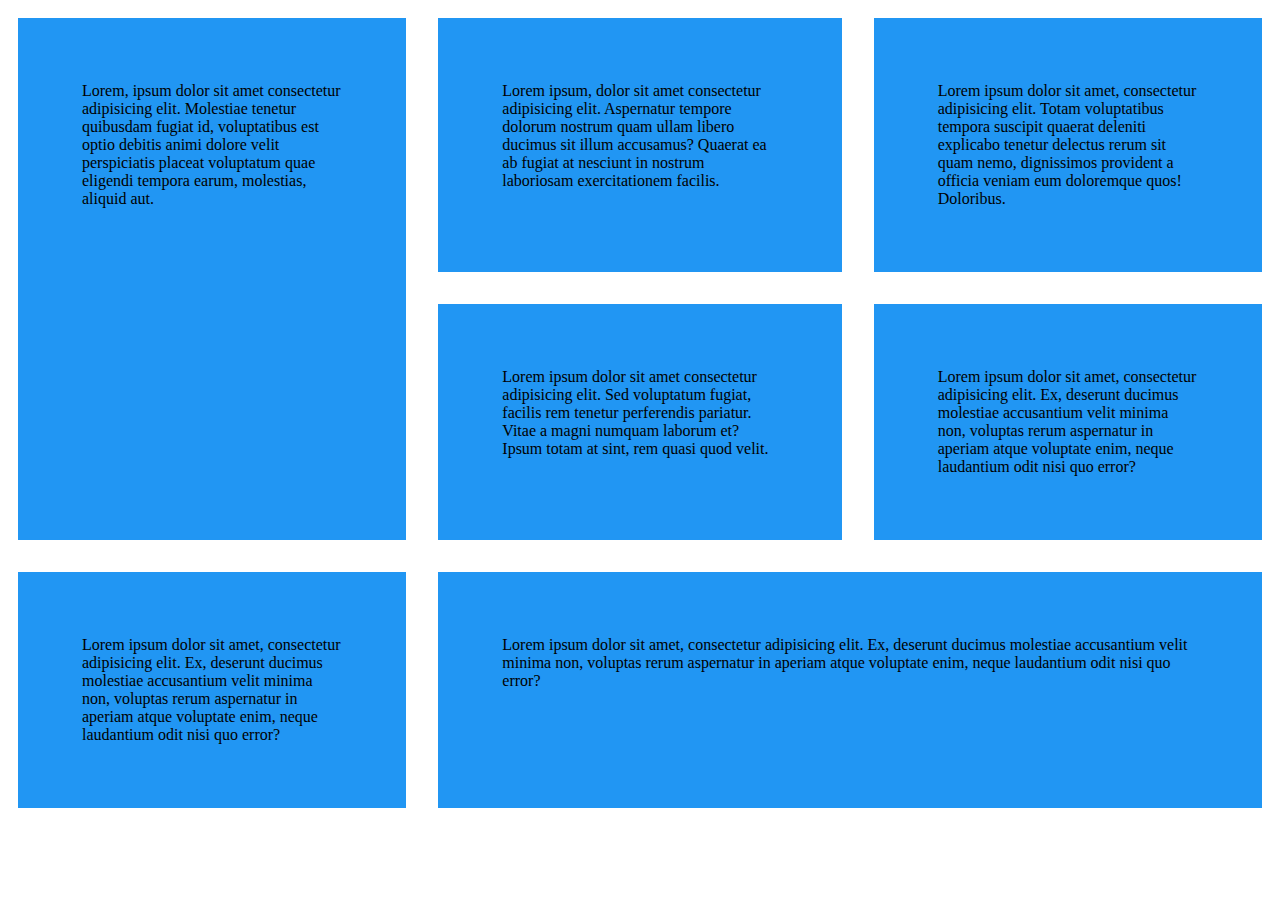
<file: individual-work/css-grid/index.html>
<!DOCTYPE html>
<html lang="en">

<head>
    <meta charset="UTF-8">
    <meta http-equiv="X-UA-Compatible" content="IE=edge">
    <meta name="viewport" content="width=device-width, initial-scale=1.0">
    <link rel="stylesheet" href="./styles.css">
    <title>css-grid</title>
</head>

<body>
    <div class="container">
        <div class="item1">Lorem, ipsum dolor sit amet consectetur adipisicing elit. Molestiae tenetur quibusdam fugiat
            id, voluptatibus est optio debitis animi dolore velit perspiciatis placeat voluptatum quae eligendi tempora
            earum, molestias, aliquid aut.</div>
        <div class="item2">Lorem ipsum, dolor sit amet consectetur adipisicing elit. Aspernatur tempore dolorum nostrum
            quam ullam libero ducimus sit illum accusamus? Quaerat ea ab fugiat at nesciunt in nostrum laboriosam
            exercitationem facilis.</div>
        <div class="item3">Lorem ipsum dolor sit amet, consectetur adipisicing elit. Totam voluptatibus tempora suscipit
            quaerat deleniti explicabo tenetur delectus rerum sit quam nemo, dignissimos provident a officia veniam eum
            doloremque quos! Doloribus.</div>
        <div class="item4">Lorem ipsum dolor sit amet consectetur adipisicing elit. Sed voluptatum fugiat, facilis rem
            tenetur perferendis pariatur. Vitae a magni numquam laborum et? Ipsum totam at sint, rem quasi quod velit.
        </div>
        <div class="item5">Lorem ipsum dolor sit amet, consectetur adipisicing elit. Ex, deserunt ducimus molestiae
            accusantium velit minima non, voluptas rerum aspernatur in aperiam atque voluptate enim, neque laudantium
            odit nisi quo error?</div>
        <div class="item6">Lorem ipsum dolor sit amet, consectetur adipisicing elit. Ex, deserunt ducimus molestiae
            accusantium velit minima non, voluptas rerum aspernatur in aperiam atque voluptate enim, neque laudantium
            odit nisi quo error?</div>
        <div class="item7">Lorem ipsum dolor sit amet, consectetur adipisicing elit. Ex, deserunt ducimus molestiae
            accusantium velit minima non, voluptas rerum aspernatur in aperiam atque voluptate enim, neque laudantium
            odit nisi quo error?</div>
    </div>
</body>

</html>
</file>
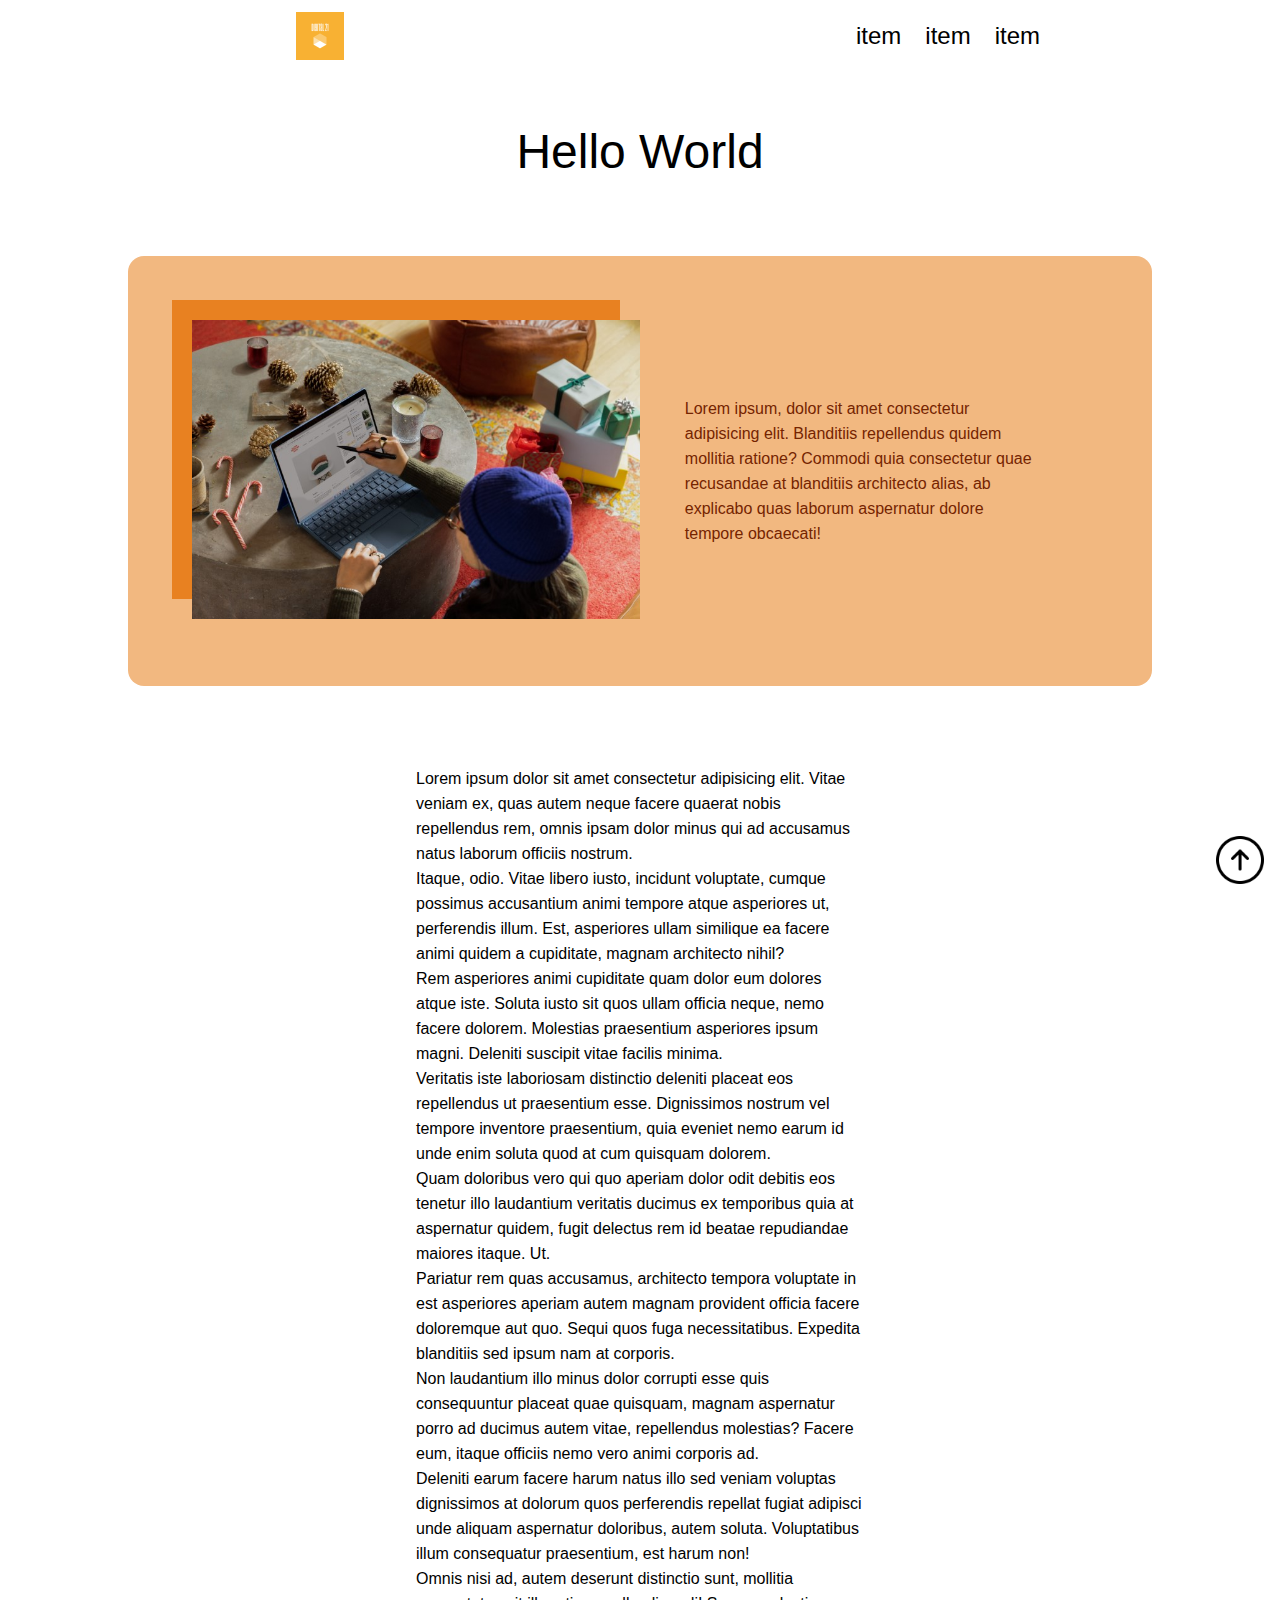
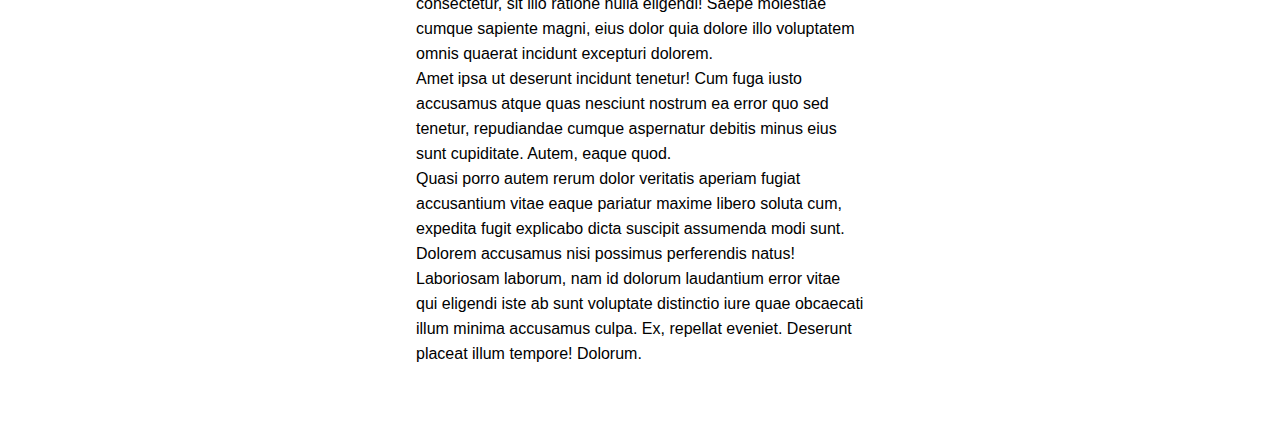
<file: individual-work/css-position-1/index.html>
<!DOCTYPE html>
<html lang="en">

<head>
    <meta charset="UTF-8">
    <meta http-equiv="X-UA-Compatible" content="IE=edge">
    <meta name="viewport" content="width=device-width, initial-scale=1.0">
    <title>CSS position</title>
    <link rel="stylesheet" href="reset.css">
    <link rel="stylesheet" href="style.css">
</head>

<body>
    <main class="container">
        <header class="header">
            <div class="header-logo">
                <img src="./images/logo_size_invert.jpg" alt="" srcset="">
            </div>
            <nav class="navbar">
                <div class="nav-item">item</div>
                <div class="nav-item">item</div>
                <div class="nav-item">item</div>
            </nav>
        </header>

        <div class="headline-1">
            <h1>Hello World</h1>
        </div>

        <section class="hero-section">
            <div class="hero-img">
                <img src="./images/hero-small.jpg" alt="Hero">
                <div class="img-placeholder"></div>
            </div>
            <div class="hero-text">
                <p>Lorem ipsum, dolor sit amet consectetur adipisicing elit. Blanditiis repellendus quidem mollitia
                    ratione? Commodi quia consectetur quae recusandae at blanditiis architecto alias, ab explicabo quas
                    laborum aspernatur dolore tempore obcaecati!</p>
            </div>
        </section>
        <section class="text">
            <div class="text-wrapper">
                <p>Lorem ipsum dolor sit amet consectetur adipisicing elit. Vitae veniam ex, quas autem neque facere
                    quaerat
                    nobis repellendus rem, omnis ipsam dolor minus qui ad accusamus natus laborum officiis nostrum.</p>
                <p>Itaque, odio. Vitae libero iusto, incidunt voluptate, cumque possimus accusantium animi tempore atque
                    asperiores ut, perferendis illum. Est, asperiores ullam similique ea facere animi quidem a
                    cupiditate,
                    magnam architecto nihil?</p>
                <p>Rem asperiores animi cupiditate quam dolor eum dolores atque iste. Soluta iusto sit quos ullam
                    officia
                    neque, nemo facere dolorem. Molestias praesentium asperiores ipsum magni. Deleniti suscipit vitae
                    facilis minima.</p>
                <p>Veritatis iste laboriosam distinctio deleniti placeat eos repellendus ut praesentium esse.
                    Dignissimos
                    nostrum vel tempore inventore praesentium, quia eveniet nemo earum id unde enim soluta quod at cum
                    quisquam dolorem.</p>
                <p>Quam doloribus vero qui quo aperiam dolor odit debitis eos tenetur illo laudantium veritatis ducimus
                    ex
                    temporibus quia at aspernatur quidem, fugit delectus rem id beatae repudiandae maiores itaque. Ut.
                </p>
                <p>Pariatur rem quas accusamus, architecto tempora voluptate in est asperiores aperiam autem magnam
                    provident officia facere doloremque aut quo. Sequi quos fuga necessitatibus. Expedita blanditiis sed
                    ipsum nam at corporis.</p>
                <p>Non laudantium illo minus dolor corrupti esse quis consequuntur placeat quae quisquam, magnam
                    aspernatur
                    porro ad ducimus autem vitae, repellendus molestias? Facere eum, itaque officiis nemo vero animi
                    corporis ad.</p>
                <p>Deleniti earum facere harum natus illo sed veniam voluptas dignissimos at dolorum quos perferendis
                    repellat fugiat adipisci unde aliquam aspernatur doloribus, autem soluta. Voluptatibus illum
                    consequatur
                    praesentium, est harum non!</p>
                <p>Omnis nisi ad, autem deserunt distinctio sunt, mollitia consectetur, sit illo ratione nulla eligendi!
                    Saepe molestiae cumque sapiente magni, eius dolor quia dolore illo voluptatem omnis quaerat incidunt
                    excepturi dolorem.</p>
                <p>Amet ipsa ut deserunt incidunt tenetur! Cum fuga iusto accusamus atque quas nesciunt nostrum ea error
                    quo
                    sed tenetur, repudiandae cumque aspernatur debitis minus eius sunt cupiditate. Autem, eaque quod.
                </p>
                <p>Quasi porro autem rerum dolor veritatis aperiam fugiat accusantium vitae eaque pariatur maxime libero
                    soluta cum, expedita fugit explicabo dicta suscipit assumenda modi sunt. Dolorem accusamus nisi
                    possimus
                    perferendis natus!</p>
                <p>Laboriosam laborum, nam id dolorum laudantium error vitae qui eligendi iste ab sunt voluptate
                    distinctio
                    iure quae obcaecati illum minima accusamus culpa. Ex, repellat eveniet. Deserunt placeat illum
                    tempore!
                    Dolorum.</p>
            </div>
        </section>

        <div class="top-link-wrapper">
            <div class="top-link">
                <a href="#">
                    <img src="./images/up-arrow.png" alt="Ikona">
                </a>
            </div>
        </div>
    </main>

</body>

</html>
</file>
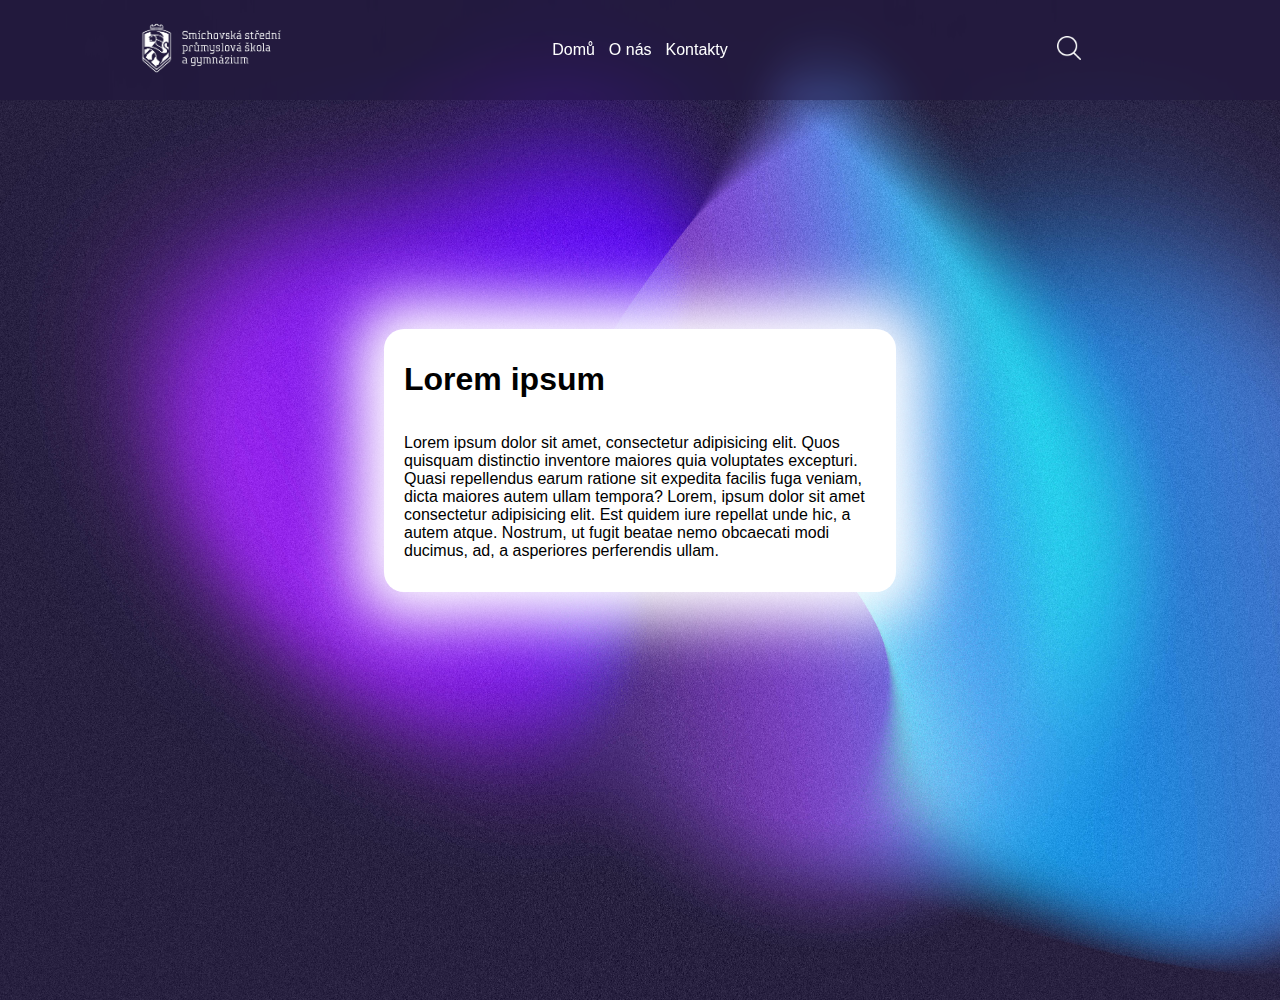
<file: individual-work/flex-1/index.html>
<!DOCTYPE html>
<html lang="en">

<head>
    <meta charset="UTF-8">
    <meta http-equiv="X-UA-Compatible" content="IE=edge">
    <meta name="viewport" content="width=device-width, initial-scale=1.0">
    <title>Flex</title>
    <link rel="stylesheet" href="./style.css">
</head>

<body>
    <nav>
        <div class="container">
            <div class="image">
                <img class="logo item" src="./images/logo.png">
            </div>
            <div class="links item">
                <a href="#">Domů</a>
                <a href="#">O nás</a>
                <a href="#">Kontakty</a>
            </div>
            <div class="image">
                <img class="search item" src="./images/search.png">
            </div>
        </div>
    </nav>
    <div class="lorem">
        <main>
            <div class="box">
                <div class="text">
                    <h1>Lorem ipsum</h1>
                    <br><br>
                    <p>Lorem ipsum dolor sit amet, consectetur adipisicing elit. Quos quisquam distinctio inventore
                        maiores
                        quia
                        voluptates excepturi. Quasi repellendus earum ratione sit expedita facilis fuga veniam, dicta
                        maiores
                        autem ullam tempora? Lorem, ipsum dolor sit amet consectetur adipisicing elit. Est quidem iure
                        repellat unde hic, a autem atque. Nostrum, ut fugit beatae nemo obcaecati modi ducimus, ad, a
                        asperiores perferendis ullam.</p>
                </div>
            </div>
        </main>
    </div>
</body>

</html>
</file>
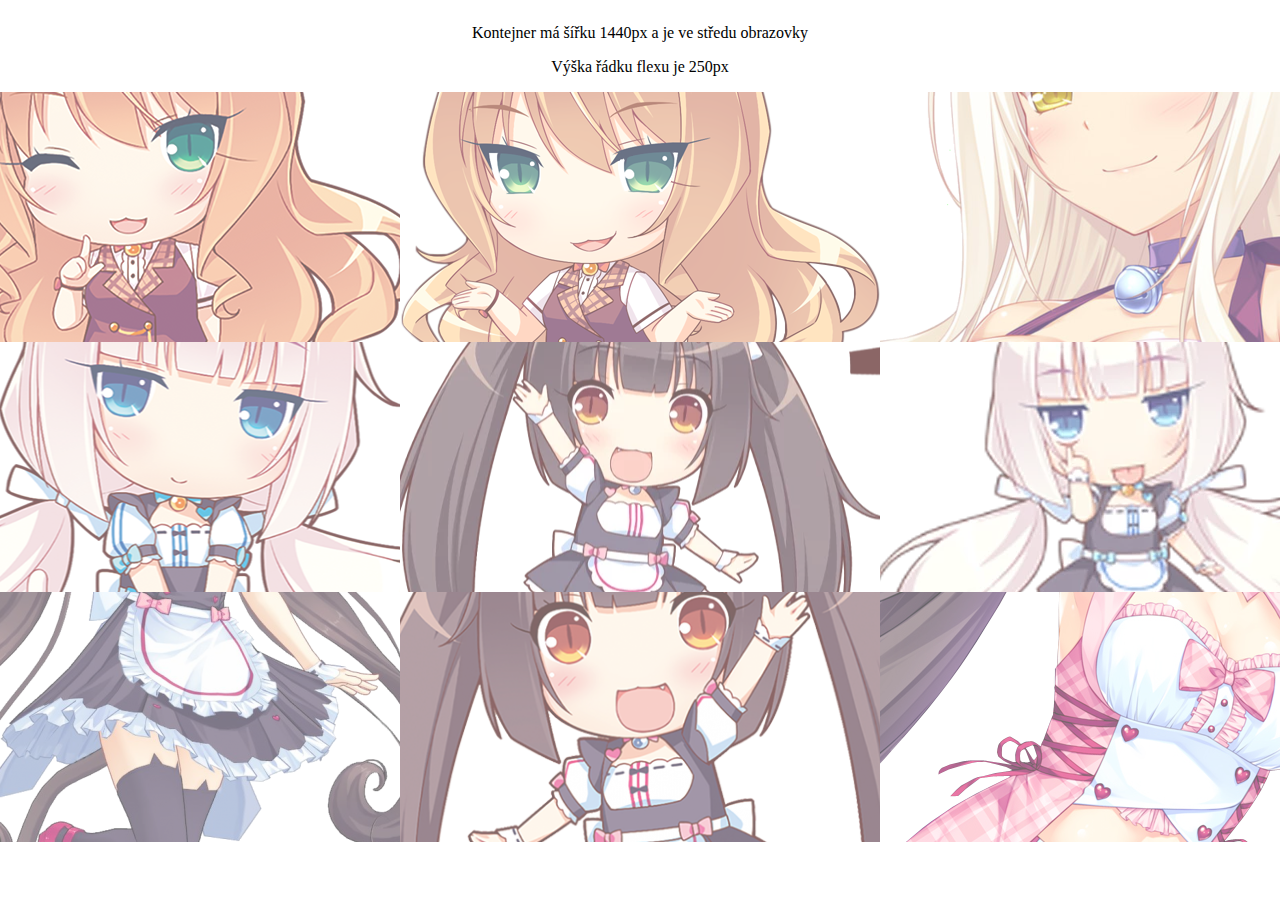
<file: individual-work/gallery/index.html>
<!DOCTYPE html>
<html lang="en">

<head>
    <meta charset="UTF-8">
    <meta http-equiv="X-UA-Compatible" content="IE=edge">
    <meta name="viewport" content="width=device-width, initial-scale=1.0">
    <link rel="stylesheet" href="styles.css">
    <title>Galerie</title>
</head>

<body>
    <div class="content">
        <div class="heading">
            <p>Kontejner má šířku 1440px a je ve středu obrazovky</p>
            <p>Výška řádku flexu je 250px</p>
        </div>
        <div class="container">
            <div class="grid">
                <div class="grid-item"></div>
                <div class="grid-item"></div>
                <div class="grid-item"></div>
                <div class="grid-item"></div>
                <div class="grid-item"></div>
                <div class="grid-item"></div>
                <div class="grid-item"></div>
                <div class="grid-item"></div>
                <div class="grid-item"></div>
            </div>
        </div>
    </div>

</body>

</html>
</file>
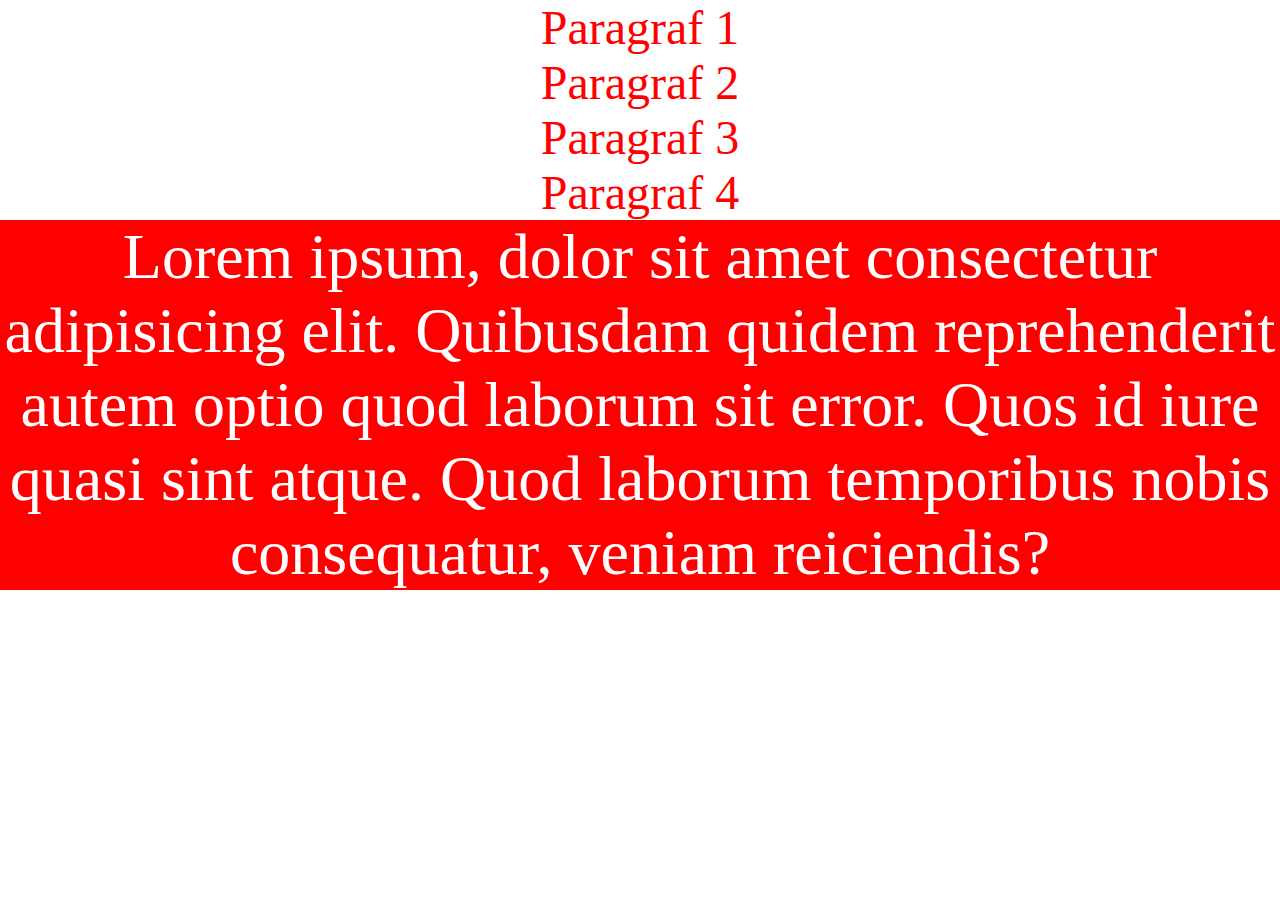
<file: individual-work/scss/index.html>
<!DOCTYPE html>
<html lang="en">

<head>
    <meta charset="UTF-8">
    <meta http-equiv="X-UA-Compatible" content="IE=edge">
    <meta name="viewport" content="width=device-width, initial-scale=1.0">
    <link rel="stylesheet" href="styles.css">
    <title>Document</title>
</head>

<body>
    <div class="contianer">
        <p>Paragraf 1</p>
        <p>Paragraf 2</p>
        <p>Paragraf 3</p>
        <p>Paragraf 4</p>
    </div>
    <div class="lorem">
        Lorem ipsum, dolor sit amet consectetur adipisicing elit. Quibusdam quidem reprehenderit autem optio quod
        laborum sit error. Quos id iure quasi sint atque. Quod laborum temporibus nobis consequatur, veniam reiciendis?
    </div>
</body>

</html>
</file>
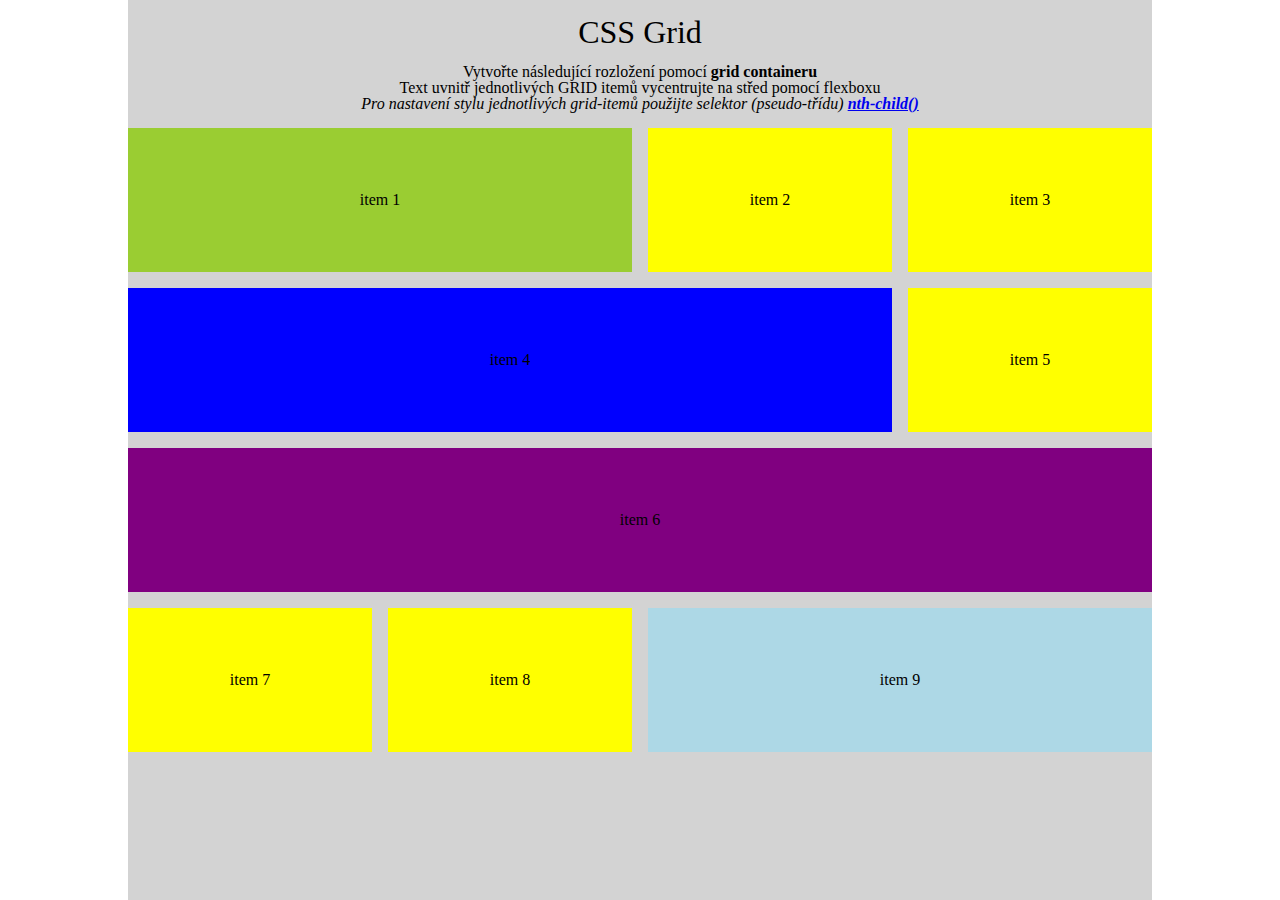
<file: individual-work/css-grid-0/css-grid-revision_zadani/css-grid-revision/index.html>
<!DOCTYPE html>
<html lang="en">

<head>
    <meta charset="UTF-8">
    <meta http-equiv="X-UA-Compatible" content="IE=edge">
    <meta name="viewport" content="width=device-width, initial-scale=1.0">
    <link rel="stylesheet" href="reset.css">
    <link rel="stylesheet" href="style.css">
    <title>CSS Grid</title>
</head>

<body>
    <main>
        <h1>CSS Grid</h1>

        <section>
            <div class="hint">
                <p>Vytvořte následující rozložení pomocí <b>grid containeru</b></p>
                <p>Text uvnitř jednotlivých GRID itemů vycentrujte na střed pomocí flexboxu</p>
                <i>Pro nastavení stylu jednotlivých grid-itemů použijte selektor (pseudo-třídu) <a
                        href="https://developer.mozilla.org/en-US/docs/Web/CSS/:nth-child"
                        target="_blank"><b>nth-child()</b></a></i>
            </div>
            <div class="grid-container">
                <div class="grid-item">
                    <p>item 1</p>
                </div>
                <div class="grid-item">
                    <p>item 2</p>
                </div>
                <div class="grid-item">
                    <p>item 3</p>
                </div>
                <div class="grid-item">
                    <p>item 4</p>
                </div>
                <div class="grid-item">
                    <p>item 5</p>
                </div>
                <div class="grid-item">
                    <p>item 6</p>
                </div>
                <div class="grid-item">
                    <p>item 7</p>
                </div>
                <div class="grid-item">
                    <p>item 8</p>
                </div>
                <div class="grid-item">
                    <p>item 9</p>
                </div>
            </div>
        </section>
    </main>
</body>

</html>
</file>
<file: individual-work/css-grid/styles.css>
.item1 { grid-area: left; }
.item2 { grid-area: menu; }
.item3 { grid-area: menu2; }
.item4 { grid-area: menu3; }
.item5 { grid-area: menu4; }
.item7 { grid-area: left1; }
.item6 { grid-area: footer; }

.container {
  display: grid;
  grid-template-areas:
    'left menu menu2'
    'left menu3 menu4'
    'left1 footer footer';
  gap: 10px;
  padding: 10px;
  grid-gap: 2rem;
}

.container div {
  background-color: #2196F3;
  padding: 4rem;
}
</file>
<file: individual-work/css-position-1/style.css>
body {
  font-family: Verdana, Geneva, Tahoma, sans-serif;
}

.container {
  display: flex;
  justify-content: center;
  flex-wrap: wrap;
}

.header {
  display: flex;
  justify-content:space-between;
  align-items: center;
  width: 100%;
  position: fixed;
  z-index: 100;
  background-color: white;
}

.navbar {
  display: flex;
  justify-content: center;
  width: 50%;
}

.nav-item {
  padding-right: 1.5rem;
  font-size: 1.5em;
}

.header-logo {
  display: flex;
  justify-content: center;
  width: 50%;
}

.header-logo img {
  height: 3rem;
  padding: 0.75rem 0 0.75rem;
}

.headline-1 {
  display: flex;
  justify-content: center;
  width: 100%;
  margin: 8rem 0 5rem;
}

h1 {
  font-size: xxx-large;
}

.hero-section {
  display: flex;
  width: 70%;
  background-color: #f2b880;
  border-radius: 1rem;
  justify-content: center;
  align-items: center;
  padding: 4rem;
  margin-bottom: 5rem;
}

.hero-img {
  width: 50%;
}

.hero-img img {
  width: 100%;
  z-index: 50;
  box-shadow: -20px -20px 0px #E88121;
}

.hero-text {
  width: 50%;
  display: flex;
  justify-content: center;
  color: #752400;
}

.hero-text p {
  width: 80%;
  line-height: 25px;
}

.text {
  display: flex;
  justify-content: center;
  width: 35%;
  padding-bottom: 5rem;
  line-height: 25px;
}

.top-link-wrapper {
  position: fixed;
  width: 3rem;
  height: 3rem;
  bottom: 1rem;
  right: 1rem;
}

a img {
  width: 100%;
}
</file>
<file: individual-work/flex-1/style.css>
* {
    margin: 0;
    padding: 0;
    user-select: none;
}

body {
    background-image: url("./images/Cosmic-Gradient-14.jpg");
    background-size: cover;
}

nav {
    padding-top: 0;
    width: 100%;
    background-color: rgb(17 0 54 / 20%);
    backdrop-filter: blur(12px);
}

.logo {
    height: 6rem;
}

a {
    font-size: 1rem;
    padding: 2rem 5px;
    display: inline-block;
    color: #ffffff;
    font-family: Arial;
    text-decoration: none;
}

.container {
    display: flex;
    flex-wrap: wrap;
    text-align: center;
    align-items: center;
    justify-content: space-between;
}

.search {
    height: 1.5rem;
    padding: 2rem;
    right: 0;
}

.image,
.links {
    width: 33%;
}

.box {
    font-family: Arial;
    background-color: #ffffff;
    width: 40%;
    border-radius: 20px;
    box-shadow: 0 0 60px 30px #fff;
}

main {
    display: flex;
    align-items: center;
    justify-content: center;
    height: 80%;
}

.text {
    padding: 2rem 1.25rem 2rem 1.25rem;
}

.lorem {
    height: 100vh;
}
</file>
<file: individual-work/gallery/styles.css>
.content {
  display: flex;
  width: 100%;
  justify-content: center;
  align-items: center;
  flex-direction: column;
  text-align: center;
}

.container {
  display: flex;
  justify-content: center;
  align-items: center;
}

.grid {
  display: grid;
  width: 1440px;
  grid-template-columns: repeat(3, 1fr);
}

.grid-item {
  height: 250px;
  opacity: 0.6;
  cursor: pointer;
}
.grid-item:hover {
  opacity: 1;
}

.grid-item:nth-child(1) {
  background: url("./images/1.png") no-repeat center center;
}
.grid-item:nth-child(2) {
  background: url("./images/2.png") no-repeat center center;
}
.grid-item:nth-child(3) {
  background: url("./images/3.png") no-repeat center center;
}
.grid-item:nth-child(4) {
  background: url("./images/4.png") no-repeat center center;
}
.grid-item:nth-child(5) {
  background: url("./images/5.png") no-repeat center center;
}
.grid-item:nth-child(6) {
  background: url("./images/6.png") no-repeat center center;
}
.grid-item:nth-child(7) {
  background: url("./images/7.png") no-repeat center center;
}
.grid-item:nth-child(8) {
  background: url("./images/8.png") no-repeat center center;
}
.grid-item:nth-child(9) {
  background: url("./images/9.png") no-repeat center center;
}/*# sourceMappingURL=styles.css.map */
</file>
<file: individual-work/scss/styles.css>
* {
  margin: 0;
  padding: 0;
}

.container {
  width: 100%;
  display: flex;
  justify-content: center;
}

p {
  text-align: center;
  color: #ff0000;
  font-size: 3rem;
}

.lorem {
  background-color: #ff0000;
  text-align: center;
  color: #ffffff;
  font-size: 4rem;
}/*# sourceMappingURL=styles.css.map */
</file>
<file: individual-work/css-grid-0/css-grid-revision_zadani/css-grid-revision/style.css>
body {
    width: 100%;
    display: flex;
    justify-content: center;
    align-items: center;
    flex-direction: column;
}

main {
    width: 80%;
    height: 100vh;
    background-color: lightgray;
    display: flex;
    justify-content: flex-start;
    flex-direction: column;
    text-align: center;
}

.grid-container {
    text-align: center;
    display: grid;
    grid-template-columns: repeat(4, 1fr);
    gap: 1rem;
}

h1 {
    font-size: 2rem;
    margin: 1rem 0 1rem;
}

.hint {
    margin: 0 0 1rem;
}

.grid-item {
    padding: 4rem;
    grid-column: 1/-1;
}

.grid-item:nth-child(1) {
    display: grid;
    background-color: yellowgreen;
    grid-column: 1 / span 2;
}

.grid-item:nth-child(2) {
    background-color: yellow;
    grid-column: 3 / span 1;
}

.grid-item:nth-child(3) {
    background-color: yellow;
    grid-column: 4 / span 1;
}

.grid-item:nth-child(4) {
    display: grid;
    background-color: blue;
    grid-column: 1 / span 3;
}

.grid-item:nth-child(5) {
    background-color: yellow;
    grid-column: 4 / span 1;
}

.grid-item:nth-child(6) {
    background-color: purple;
    grid-column: 1 / span 4;
}

.grid-item:nth-child(7) {
    background-color: yellow;
    grid-column: 1 / span 1;
}

.grid-item:nth-child(8) {
    background-color: yellow;
    grid-column: 2 / span 1;
}

.grid-item:nth-child(9) {
    background-color: lightblue;
    grid-column: 3 / span 2;
}
</file>
